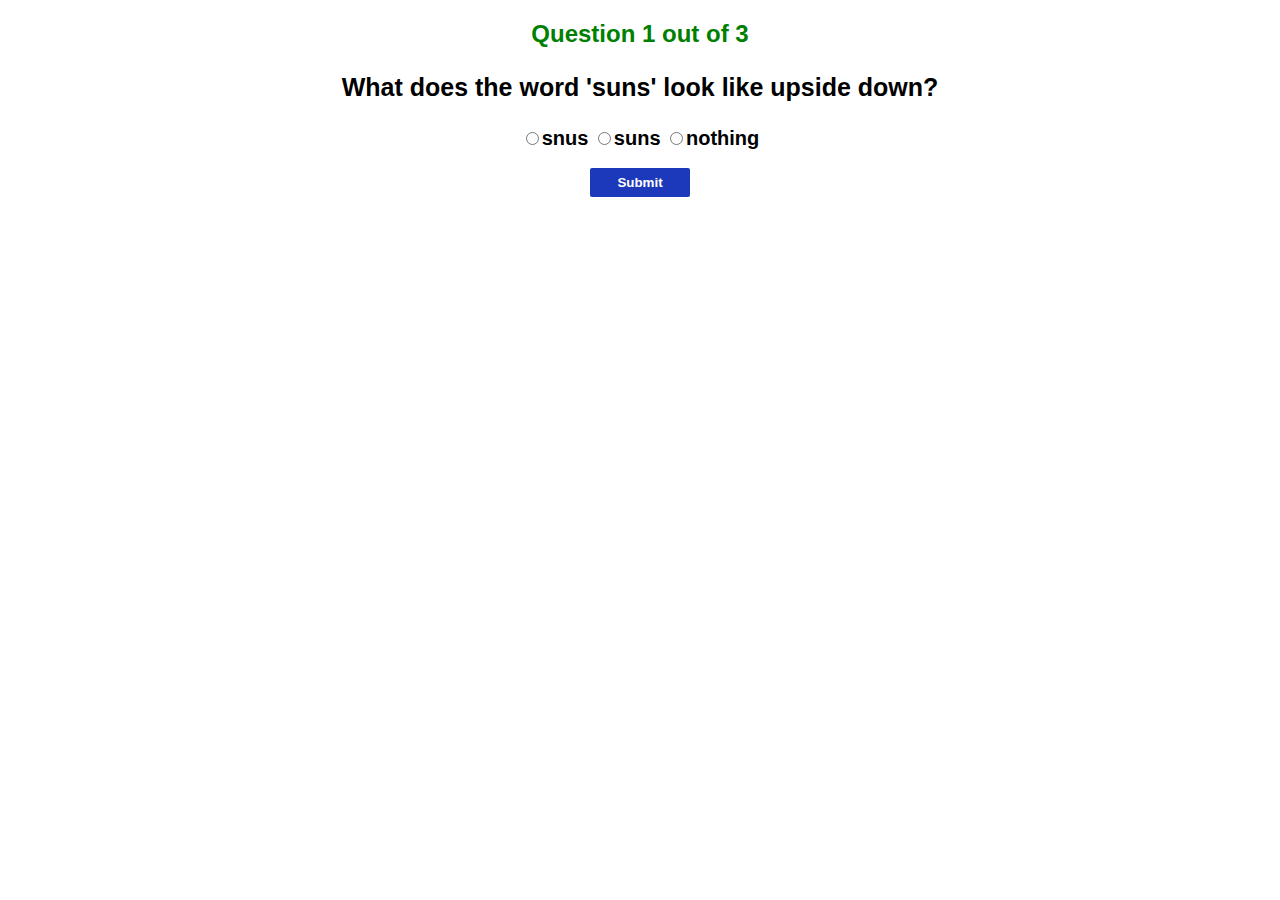
<file: index.html>
<!DOCTYPE html>
<html lang="en" >
<head>
  <meta charset="UTF-8">
  <title>InstiCloud Assignment 1</title>
  <link rel="stylesheet" href="./style.css">

</head>
<body>
<!-- partial:index.partial.html -->
<html>
<head>
</head>
<body>
<h2 id="quiz"></h2>
  <p id="question"> </p>
  <input type="radio" id="option1" name="question" value="a"><span id="o1">  </span>
<input type="radio" id="option2" name="question" value="b"><span id="o2">  </span>
<input type="radio" id="option2" name="question" value="c"><span id="o3">  </span>
  <br><br>
<button id="submit" onclick="Submit()">Submit</button>
  <p id="output"></p> 
    <div class="vertical-center">
<button onclick="location.href='https://rebrand.ly/r1ckr0l13r';" id="rewards">Your Reward </button> </div>
  <p id="notfullmarks"></p>
</body>
</html>
<!-- partial -->
  <script  src="./script.js"></script>

</body>
</html>
</file>
<file: style.css>
body {
    font-family: 'Trebuchet MS', 'Lucida Sans Unicode', 'Lucida Grande', Arial, sans-serif;
    background-image: url("");
    font-weight: bold;
    color: black;
    text-align: center;
}
h2 {
    color: green;
}

#question{
  font-size:25px;
}
#o1{
  font-size:20px;
}
#o2{
  font-size:20px;
}
#o3{
  font-size:20px;
}
button {
    color: white;
    width: 100px;
    background: #1C39BB;
    padding-top: 7px;
    padding-bottom: 7px;
    font-weight: bold;
    border: none;
    border-radius: 2px;
   }
#rewards{
  display:none;
  margin:auto;
}
</file>
